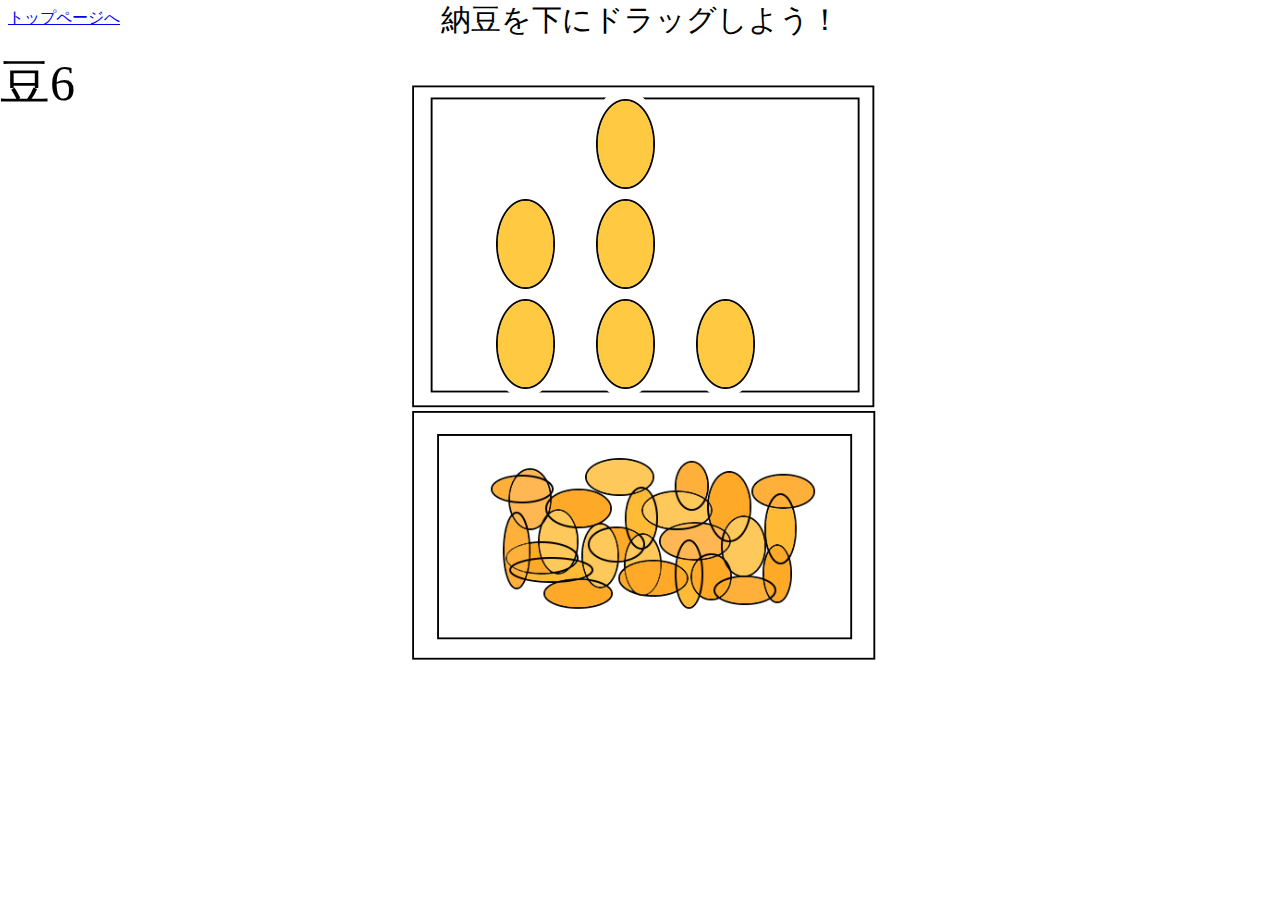
<file: index.html>
<!DOCTYPE html>
<html lang="ja">
<head>
  <meta charset="UTF-8">
  <meta http-equiv="X-UA-Compatible" content="IE=edge">
  <meta name="viewport" content="width=device-width, initial-scale=1.0">
  <title>Document</title>
  <link rel="stylesheet" href="style.css">
</head>
<body>
  <a href="toppage.html">トップページへ</a>
  <div class="parent" id="parent">
    <img src="close_pack.png" alt="" class="img" id="img">
  </div>
  
  
  <script src="index.js"></script>
</body>
</html>
</file>
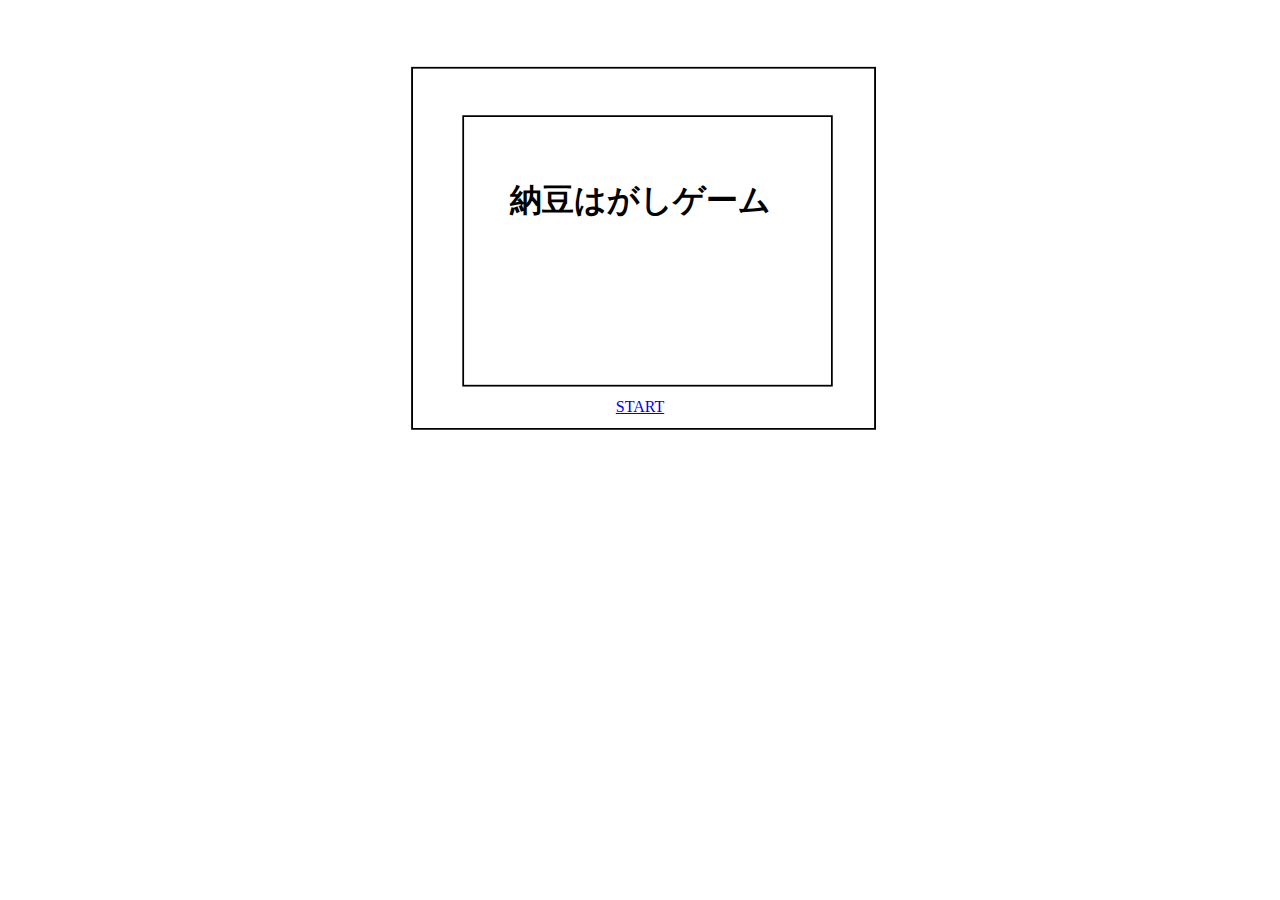
<file: toppage.html>
<!DOCTYPE html>
<html lang="ja">
<head>
  <meta charset="UTF-8">
  <meta http-equiv="X-UA-Compatible" content="IE=edge">
  <meta name="viewport" content="width=device-width, initial-scale=1.0">
  <title>トップページ</title>
  <link rel="stylesheet" href="style.css">
</head>
<body>
  <div class="parent" id="parent">
    <h1 class="title">納豆はがしゲーム</h1>
    <div class="ui">
      <a href="index.html" class="button">START</a>
      <!-- <button class="button" id="button"></button> -->
    </div>
    <img src="close_pack.png" alt="" class="img" id="img">
  </div>
</body>
</html>
</file>
<file: style.css>
@charset "UTF-8";

.parent {
  width: 500px;
  height: 500px;
  position: relative;
  top: 50px;
  left: calc(50% - 250px);
}


.title {
  text-align: center;
  position: absolute;
  width: 100%;
  top: 100px;
  left: 0px;
}
.button {
  text-align: center;
  position: absolute;
  width: 100px;
  top: 68%;
  left: calc(50% - 50px);
}

.img {
  position: absolute;
  z-index: -100;
  width: 100%;
}


.count {
  font-size: 50px;
  position: absolute;
  top: 50px;
  left: 0px;
}
.guide {
  font-size: 30px;
  width: 400px;
  text-align: center;
  position: absolute;
  top: 0px;
  left: calc(50% - 200px);
}

.gameClear {
  text-align: center;
  font-size: 100px;
  position: absolute;
  z-index: 1000;
  width: 100%;
  top: 30%;
  left: 0%;
}
.restart {
  text-align: center;
  font-size: 20px;
  position: absolute;
  z-index: 1000;
  width: 100px;
  top: 90%;
  left: calc(50% - 50px);
}

.dropPlace {
  z-index: 500;
  border: none 10px white;

  position: absolute;
  top: 70%;
  width: 100%;
  height: 200px;
}

.cansee {
  border: solid 10px black;
}
#drag {
  border: solid 5px black;
  border-radius: 50px;
}
</file>
